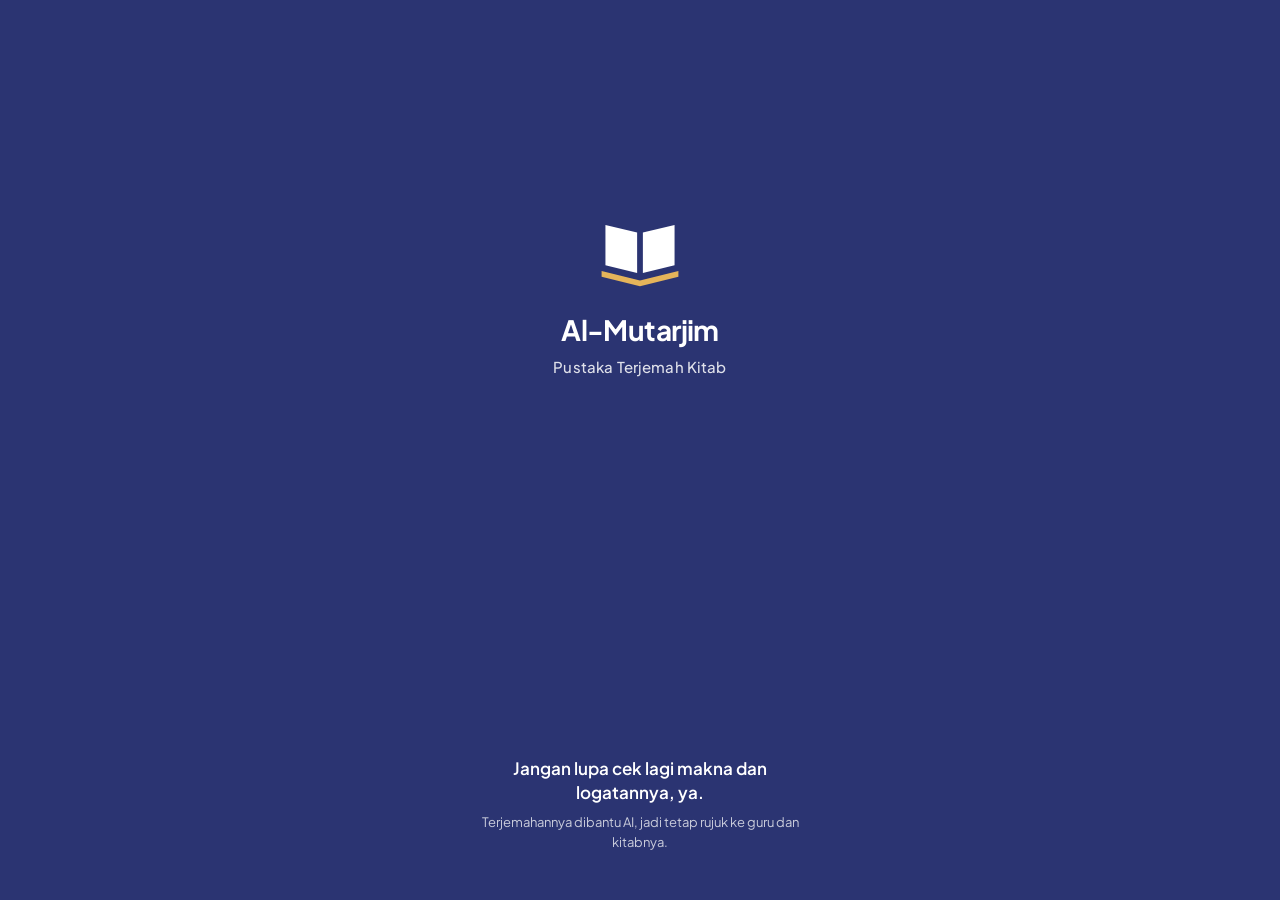
<file: mobile_web/index.html>
<!doctype html>
<html lang="id">
<head>
<meta charset="utf-8">
<meta name="viewport" content="width=device-width, initial-scale=1, viewport-fit=cover, user-scalable=no">
<title>Al-Mutarjim</title>
<script>
  // Tema dipasang sebelum halaman digambar agar tidak berkedip.
  (function () {
    var t = 'system';
    try { t = localStorage.getItem('theme') || 'system'; } catch (e) {}
    var dark = t === 'dark' || (t === 'system' && matchMedia('(prefers-color-scheme: dark)').matches);
    document.documentElement.dataset.theme = dark ? 'dark' : 'light';
  })();
</script>
<link rel="stylesheet" href="app.css">
</head>
<body>

<svg width="0" height="0" style="position:absolute" aria-hidden="true">
  <defs>
    <symbol id="i-mark" viewBox="0 0 100 100">
      <path fill="currentColor" d="M14 28 47 36V78L14 70Z"/>
      <path fill="currentColor" d="M86 28 53 36V78L86 70Z"/>
      <path fill="#E5B45A" d="M10 76 50 86 90 76V82L50 92 10 82Z"/>
    </symbol>
    <symbol id="i-translate" viewBox="0 0 24 24"><path d="m5 8 6 6M4 14l6-6 2-3M2 5h12M7 2h1M22 22l-5-10-5 10M14 18h6"/></symbol>
    <symbol id="i-search" viewBox="0 0 24 24"><circle cx="11" cy="11" r="8"/><path d="m21 21-4.3-4.3"/></symbol>
    <symbol id="i-book" viewBox="0 0 24 24"><path d="M12 7v14M3 18a1 1 0 0 1-1-1V4a1 1 0 0 1 1-1h5a4 4 0 0 1 4 4 4 4 0 0 1 4-4h5a1 1 0 0 1 1 1v13a1 1 0 0 1-1 1h-6a3 3 0 0 0-3 3 3 3 0 0 0-3-3z"/></symbol>
    <symbol id="i-settings" viewBox="0 0 24 24"><path d="M21 4h-7M10 4H3M21 12h-9M8 12H3M21 20h-5M12 20H3M14 2v4M8 10v4M16 18v4"/></symbol>
    <symbol id="i-chevron" viewBox="0 0 24 24"><path d="m9 18 6-6-6-6"/></symbol>
    <symbol id="i-left" viewBox="0 0 24 24"><path d="m15 18-6-6 6-6"/></symbol>
    <symbol id="i-x" viewBox="0 0 24 24"><path d="M18 6 6 18M6 6l12 12"/></symbol>
    <symbol id="i-copy" viewBox="0 0 24 24"><rect x="8" y="8" width="14" height="14" rx="2"/><path d="M4 16c-1.1 0-2-.9-2-2V4c0-1.1.9-2 2-2h10c1.1 0 2 .9 2 2"/></symbol>
    <symbol id="i-info" viewBox="0 0 24 24"><circle cx="12" cy="12" r="10"/><path d="M12 16v-4M12 8h.01"/></symbol>
    <symbol id="i-user" viewBox="0 0 24 24"><path d="M19 21v-2a4 4 0 0 0-4-4H9a4 4 0 0 0-4 4v2"/><circle cx="12" cy="7" r="4"/></symbol>
    <symbol id="i-key" viewBox="0 0 24 24"><path d="m15.5 7.5 2.3 2.3a1 1 0 0 0 1.4 0l2.1-2.1a1 1 0 0 0 0-1.4L19 4M21 2l-9.6 9.6"/><circle cx="7.5" cy="15.5" r="5.5"/></symbol>
    <symbol id="i-spark" viewBox="0 0 24 24"><path d="m12 3 1.9 5.8L20 11l-6.1 2.2L12 19l-1.9-5.8L4 11l6.1-2.2z"/></symbol>
    <symbol id="i-chev-down" viewBox="0 0 24 24"><path d="m6 9 6 6 6-6"/></symbol>
  </defs>
</svg>

<!-- ========== SPLASH ========== -->
<div id="splash" role="status">
  <div class="splash-top">
    <svg class="splash-mark"><use href="#i-mark"/></svg>
    <h1>Al-Mutarjim</h1>
    <p class="splash-sub">Pustaka Terjemah Kitab</p>
  </div>
  <div class="splash-note">
    <b>Jangan lupa cek lagi makna dan logatannya, ya.</b>
    <span>Terjemahannya dibantu AI, jadi tetap rujuk ke guru dan kitabnya.</span>
  </div>
</div>

<!-- ========== PILIH KITAB ========== -->
<div id="book-picker">
  <div class="picker-head">
    <svg class="mark"><use href="#i-mark"/></svg>
    <h1>Mau menelaah kitab apa?</h1>
    <p>Pilih satu kitab. Nanti bisa diganti di Setelan.</p>
  </div>
  <div id="book-cards"></div>
</div>

<header class="topbar">
  <svg class="mark"><use href="#i-mark"/></svg>
  <div class="top-text">
    <b id="top-title">Al-Mutarjim</b>
    <small id="top-sub">Ihya' 'Ulum al-Din</small>
  </div>
</header>

<main id="views">

  <!-- ========== TERJEMAH (HOME) ========== -->
  <section id="view-translate" class="view active">
    <div class="card composer">
      <div class="composer-box">
        <textarea id="arabic-input" dir="rtl" rows="4" placeholder="Tempel atau ketik teks Arab di sini"></textarea>
        <button class="icon-btn clear" id="btn-clear" aria-label="Bersihkan teks"><svg class="i"><use href="#i-x"/></svg></button>
      </div>
      <div id="char-count" class="count" hidden></div>
      <div id="parts" class="parts" hidden></div>
      <label class="toggle-row">
        <span>Muat analisis otomatis <small>i'rab dan makna miring, lebih lama</small></span>
        <input type="checkbox" role="switch" id="auto-analysis">
      </label>
      <button class="btn primary block" id="btn-process">
        <svg class="i"><use href="#i-spark"/></svg>
        <span id="btn-process-text">Beri Syakal &amp; Terjemahkan</span>
      </button>
    </div>

    <div id="home-intro">
      <div id="presets-box">
        <h2 class="section-label">Coba contoh</h2>
        <div class="chips" id="preset-chips"></div>
      </div>
    </div>

    <div id="result-skeleton" hidden aria-label="Sedang memproses">
      <div class="card"><div class="sk w80"></div><div class="sk w100"></div><div class="sk w60"></div></div>
      <div class="card"><div class="sk w40"></div><div class="sk w100"></div><div class="sk w80"></div></div>
    </div>

    <div id="result" hidden>
      <div class="card">
        <div class="card-head">
          <h3>Teks berharakat</h3>
          <div class="row">
            <button class="icon-btn txt" data-font="-2" aria-label="Perkecil huruf">A−</button>
            <button class="icon-btn txt" data-font="2" aria-label="Perbesar huruf">A+</button>
            <button class="icon-btn" data-copy="tashkil" aria-label="Salin teks"><svg class="i"><use href="#i-copy"/></svg></button>
          </div>
        </div>
        <div id="tashkil" class="arabic big" dir="rtl"></div>
      </div>

      <div class="card">
        <div class="card-head">
          <h3>Terjemahan</h3>
          <button class="icon-btn" id="btn-copy-trans" aria-label="Salin terjemahan"><svg class="i"><use href="#i-copy"/></svg></button>
        </div>
        <div class="seg even" id="trans-tabs">
          <button data-tab="indo" class="on">Indonesia</button>
          <button data-tab="lemes">Lemes</button>
          <button data-tab="logat">Logat</button>
          <button data-tab="klasik">Miring</button>
        </div>

        <div id="pane-indo" class="pane"><p id="t-indo" class="prose"></p></div>
        <div id="pane-lemes" class="pane" hidden><p id="t-lemes" class="prose"></p></div>
        <div id="pane-logat" class="pane" hidden>
          <div class="seg compact" id="logat-script">
            <button data-s="latin" class="on">Latin</button>
            <button data-s="pegon">Pegon</button>
            <button data-s="dual">Keduanya</button>
          </div>
          <p id="t-logat-pegon" class="arabic pegon" dir="rtl" hidden></p>
          <p id="t-logat" class="prose"></p>
        </div>
        <div id="pane-klasik" class="pane" hidden>
          <div class="klasik-tools">
            <div class="seg compact" id="klasik-angle">
              <button data-a="0">Rata</button><button data-a="25" class="on">Miring</button><button data-a="40">Curam</button>
            </div>
            <div class="seg compact" id="klasik-script">
              <button data-s="latin" class="on">Latin</button><button data-s="pegon">Pegon</button>
            </div>
          </div>
          <label class="toggle-row slim">
            <span>Simbol tarkib</span>
            <input type="checkbox" role="switch" id="klasik-sym" checked>
          </label>
          <div class="klasik-page"><div id="klasik-flow" dir="rtl"></div></div>
        </div>
      </div>

      <div class="card">
        <div class="card-head">
          <h3>I'rab &amp; tarkib <small id="tarkib-count"></small></h3>
        </div>
        <input type="search" id="tarkib-filter" class="input" placeholder="Saring kata atau kedudukan">
        <div id="tarkib-list" class="tarkib"></div>
      </div>
    </div>
  </section>

  <!-- ========== CARI ========== -->
  <section id="view-search" class="view">
    <form id="search-form" class="search-bar">
      <svg class="i"><use href="#i-search"/></svg>
      <input type="search" id="search-q" dir="auto" placeholder="Cari kata di kitab ini" enterkeyhint="search" aria-label="Kata yang dicari">
      <button class="btn primary small" type="submit">Cari</button>
    </form>
    <div class="seg even" id="search-vol"></div>
    <div id="search-results"></div>
  </section>

  <!-- ========== BACA ========== -->
  <section id="view-read" class="view">
    <div class="read-controls">
      <select id="sel-vol" class="input" aria-label="Pilih jilid"></select>
      <select id="sel-kitab" class="input" aria-label="Pilih kitab"></select>
      <select id="sel-bab" class="input" aria-label="Pilih bab" hidden></select>
    </div>
    <div class="card reader-card">
      <div id="reader-meta" class="reader-meta"></div>
      <p id="reader-bab" class="reader-bab" dir="rtl" hidden></p>
      <div id="reader-box" class="reader"></div>
      <p id="reader-source" class="hint center" hidden>Teks hadis ini kosong di sumber utama, jadi dilengkapi dari sumber pembanding.</p>
      <p id="reader-hint" class="hint center">Ketuk paragraf untuk menerjemahkannya.</p>
    </div>
    <div class="pager">
      <button class="icon-btn solid" id="pg-prev" aria-label="Halaman sebelumnya"><svg class="i"><use href="#i-left"/></svg></button>
      <div class="pager-mid">
        <input type="number" inputmode="numeric" id="pg-input" class="input" aria-label="Nomor halaman">
        <span id="pg-total"></span>
      </div>
      <button class="icon-btn solid" id="pg-next" aria-label="Halaman berikutnya"><svg class="i"><use href="#i-chevron"/></svg></button>
    </div>
  </section>

  <!-- ========== SETELAN ========== -->
  <section id="view-settings" class="view">
    <h2 class="section-label">Kitab</h2>
    <div class="card list">
      <button class="list-row" id="btn-change-book"><svg class="i"><use href="#i-book"/></svg><span>Ganti kitab</span><small id="current-book"></small><svg class="i end"><use href="#i-chevron"/></svg></button>
    </div>

    <h2 class="section-label">Tampilan</h2>
    <div class="card">
      <div class="seg even" id="set-theme">
        <button data-t="light">Terang</button><button data-t="dark">Gelap</button><button data-t="system">Sistem</button>
      </div>
    </div>

    <h2 class="section-label">Terjemahan</h2>
    <div class="card">
      <label class="toggle-row flush">
        <span>Langsung terjemahkan saat paragraf diketuk</span>
        <input type="checkbox" role="switch" id="set-auto">
      </label>
    </div>

    <h2 class="section-label">Lainnya</h2>
    <div class="card list">
      <button class="list-row" data-sheet="about"><svg class="i"><use href="#i-info"/></svg><span>Tentang aplikasi</span><svg class="i end"><use href="#i-chevron"/></svg></button>
      <button class="list-row" data-sheet="developer"><svg class="i"><use href="#i-user"/></svg><span>Developer</span><svg class="i end"><use href="#i-chevron"/></svg></button>
      <button class="list-row" data-sheet="advanced"><svg class="i"><use href="#i-key"/></svg><span>Koneksi &amp; API key</span><svg class="i end"><use href="#i-chevron"/></svg></button>
    </div>
  </section>

</main>

<nav class="tabbar">
  <button data-view="translate" class="on"><span class="ico"><svg class="i"><use href="#i-translate"/></svg></span><span>Terjemah</span></button>
  <button data-view="search"><span class="ico"><svg class="i"><use href="#i-search"/></svg></span><span>Cari</span></button>
  <button data-view="read"><span class="ico"><svg class="i"><use href="#i-book"/></svg></span><span>Baca</span></button>
  <button data-view="settings"><span class="ico"><svg class="i"><use href="#i-settings"/></svg></span><span>Setelan</span></button>
</nav>

<!-- ========== SHEET ========== -->
<div id="scrim" hidden></div>

<div class="sheet" id="sheet-about" role="dialog" aria-label="Tentang aplikasi" hidden>
  <div class="sheet-head"><h3>Tentang aplikasi</h3><button class="icon-btn" data-close aria-label="Tutup"><svg class="i"><use href="#i-x"/></svg></button></div>
  <p>Al-Mutarjim membantu menelaah kitab <i>Ihya' 'Ulum al-Din</i> karya Imam Al-Ghazali dan <i>Shahih al-Bukhari</i>: memberi harakat, menerjemahkan, dan menguraikan i'rab tiap kata.</p>
  <ul class="plain">
    <li>Terjemahan Indonesia, Sunda lemes, dan logat pesantren</li>
    <li>Makna miring gaya kitab kuning, Latin atau Pegon</li>
    <li>Ihya: 4 jilid, 40 kitab, 1.706 halaman</li>
    <li>Bukhari: 97 kitab, dibaca dan dicari per hadis</li>
  </ul>
  <p class="hint">Teks kitab bersumber dari Al-Maktabah Asy-Syamilah. Terjemahan dibuat dengan bantuan AI, jadi mohon tetap dicek ulang.</p>
  <p class="hint">Versi 1.3 · tampilan 2</p>
</div>

<div class="sheet" id="sheet-developer" role="dialog" aria-label="Developer" hidden>
  <div class="sheet-head"><h3>Developer</h3><button class="icon-btn" data-close aria-label="Tutup"><svg class="i"><use href="#i-x"/></svg></button></div>
  <div class="dev">
    <span class="avatar">A</span>
    <div><b>Alwi Sihabudin</b><small>Pengembang Al-Mutarjim</small></div>
  </div>
  <a class="btn block" href="https://github.com/alwisyhb" target="_blank" rel="noopener">Lihat di GitHub</a>
</div>

<div class="sheet" id="sheet-advanced" role="dialog" aria-label="Koneksi dan API key" hidden>
  <div class="sheet-head"><h3>Koneksi &amp; API key</h3><button class="icon-btn" data-close aria-label="Tutup"><svg class="i"><use href="#i-x"/></svg></button></div>
  <label class="field">Gemini API key <small>opsional</small>
    <input type="password" id="set-key" class="input" placeholder="Isi jika kuota bawaan habis" autocapitalize="off" autocomplete="off">
  </label>
  <div class="row gap">
    <button class="btn grow" id="btn-test-key">Tes</button>
    <button class="btn primary grow" id="btn-save-key">Simpan</button>
  </div>
  <p id="key-status" class="hint"></p>
  <label class="field">Alamat server
    <input type="url" id="set-server" class="input" autocapitalize="off" autocomplete="off">
  </label>
  <button class="btn block" id="btn-save-server">Simpan &amp; tes koneksi</button>
  <p id="server-status" class="hint"></p>
</div>

<div id="toast" class="toast" role="status" hidden></div>

<script src="pegon.js"></script>
<script src="app.js"></script>
</body>
</html>
</file>
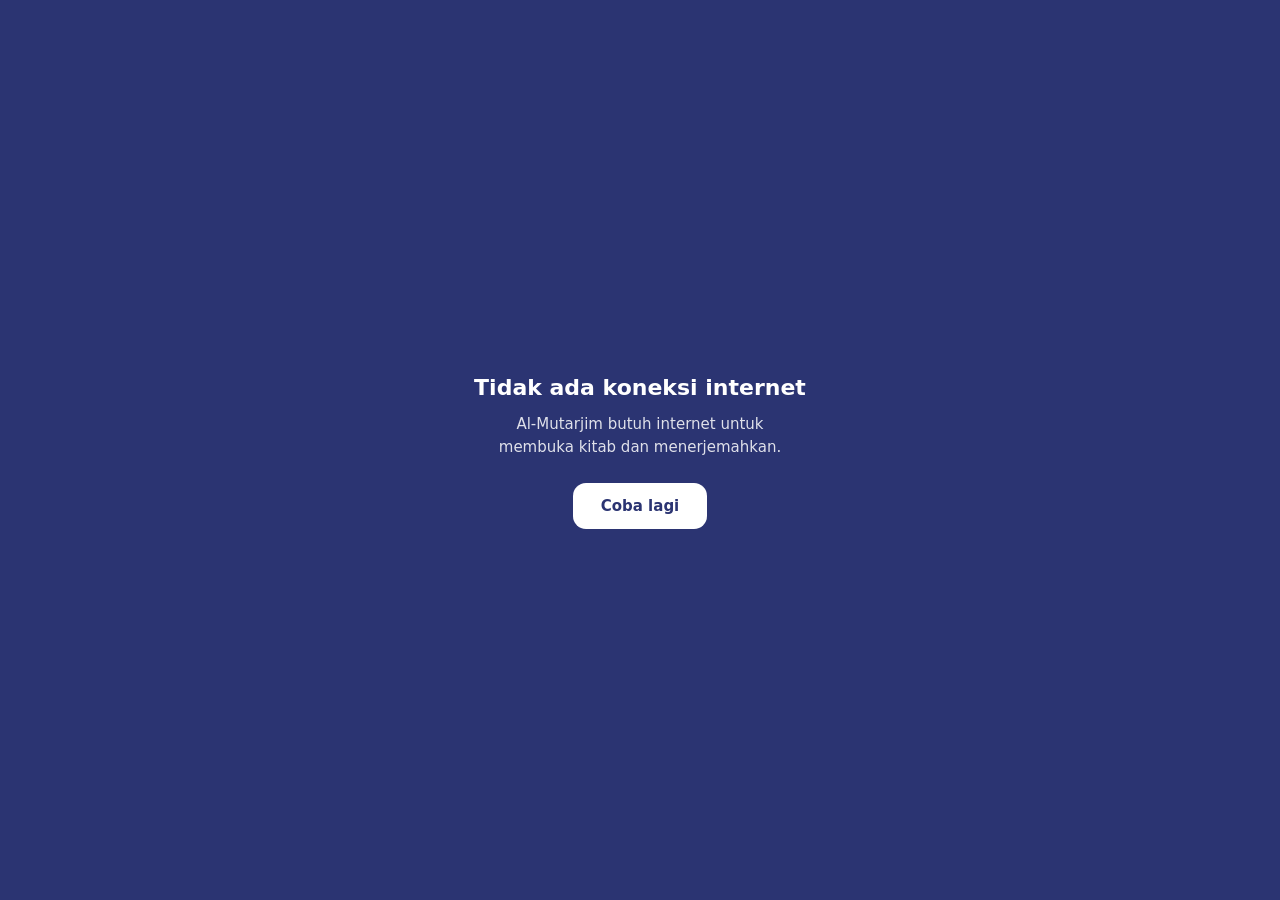
<file: mobile_web/offline.html>
<!doctype html>
<html lang="id">
<head>
<meta charset="utf-8">
<meta name="viewport" content="width=device-width, initial-scale=1, viewport-fit=cover">
<title>Al-Mutarjim</title>
<style>
  html, body { height: 100%; margin: 0; background: #2B3472; color: #fff; font: 15px/1.55 system-ui, -apple-system, "Segoe UI", Roboto, sans-serif; }
  main { min-height: 100%; display: flex; flex-direction: column; align-items: center; justify-content: center; padding: 32px; box-sizing: border-box; text-align: center; }
  h1 { margin: 0 0 8px; font-size: 22px; font-weight: 700; }
  p { margin: 0 0 24px; max-width: 300px; opacity: .85; }
  button { min-height: 46px; padding: 0 28px; border: 0; border-radius: 13px; background: #fff; color: #2B3472; font: inherit; font-weight: 700; }
</style>
</head>
<body>
<main>
  <h1>Tidak ada koneksi internet</h1>
  <p>Al-Mutarjim butuh internet untuk membuka kitab dan menerjemahkan.</p>
  <button onclick="location.replace('https://ai-murtajim-ihya-ulumuddin.vercel.app/app/')">Coba lagi</button>
</main>
</body>
</html>
</file>
<file: mobile_web/app.css>
@font-face{font-family:Amiri;font-weight:400;font-style:normal;font-display:swap;src:url(fonts/amiri-arabic-400-normal.woff2) format("woff2")}
@font-face{font-family:Amiri;font-weight:700;font-style:normal;font-display:swap;src:url(fonts/amiri-arabic-700-normal.woff2) format("woff2")}
@font-face{font-family:Jakarta;font-weight:200 800;font-style:normal;font-display:swap;src:url(fonts/plus-jakarta-sans-latin-wght-normal.woff2) format("woff2")}

:root{
  --bg:#F6F5F1;--surface:#FFFFFF;--surface-2:#F0EEE9;--line:#E5E2DB;
  --ink:#1D1E23;--ink-2:#565963;--ink-3:#868993;
  --accent:#34408F;--accent-soft:#E8EAF7;--on-accent:#FFFFFF;
  --gold:#8A6212;--gold-soft:#FBEFD3;--danger:#B3261E;--ok:#1F6B4F;
  --shadow:0 1px 2px rgba(29,30,35,.04),0 6px 20px rgba(29,30,35,.05);
  --sat:var(--safe-area-inset-top,env(safe-area-inset-top,0px));
  --sab:var(--safe-area-inset-bottom,env(safe-area-inset-bottom,0px));
  --top:calc(var(--sat) + 60px);--bot:calc(var(--sab) + 66px);
  --arabic:Amiri,"Scheherazade New","Traditional Arabic",serif;
  color-scheme:light;
}
:root[data-theme=dark]{
  --bg:#121317;--surface:#1B1C22;--surface-2:#26272E;--line:#30313A;
  --ink:#ECECEF;--ink-2:#ADAFB9;--ink-3:#7E818C;
  --accent:#A6B0F7;--accent-soft:#2A2E4D;--on-accent:#14151C;
  --gold:#E9C678;--gold-soft:#3A3120;--danger:#F2B8B5;--ok:#8FD6B5;
  --shadow:none;
  color-scheme:dark;
}

*{box-sizing:border-box;-webkit-tap-highlight-color:transparent}
[hidden]{display:none!important}
html,body{margin:0;height:100%;background:var(--bg);color:var(--ink);
  font:15px/1.55 Jakarta,system-ui,-apple-system,"Segoe UI",Roboto,sans-serif;overscroll-behavior:none}
button,input,select,textarea{font:inherit;color:inherit}
button{cursor:pointer}
h1,h2,h3,p{margin:0}
.i{width:20px;height:20px;fill:none;stroke:currentColor;stroke-width:1.9;stroke-linecap:round;stroke-linejoin:round;flex:none}
:focus-visible{outline:2px solid var(--accent);outline-offset:2px}

/* ---------- splash ---------- */
#splash{position:fixed;inset:0;z-index:100;display:flex;flex-direction:column;justify-content:space-between;align-items:center;
  padding:calc(var(--sat) + 22vh) 32px calc(var(--sab) + 48px);background:#2B3472;color:#fff;text-align:center;transition:opacity .35s ease}
#splash.out{opacity:0;pointer-events:none}
.splash-top{display:flex;flex-direction:column;align-items:center;animation:rise .6s ease both}
.splash-mark{width:96px;height:96px;color:#fff}
#splash h1{margin-top:14px;font-size:28px;font-weight:700;letter-spacing:-.02em}
.splash-sub{margin-top:4px;font-size:15px;font-weight:500;letter-spacing:.01em;opacity:.85}
.splash-note{max-width:320px;animation:rise .6s .25s ease both}
.splash-note b{display:block;font-size:17px;font-weight:600;line-height:1.45}
.splash-note span{display:block;margin-top:8px;font-size:13px;line-height:1.5;opacity:.75}

/* ---------- pilih kitab ---------- */
#book-picker{position:fixed;inset:0;z-index:20;display:flex;flex-direction:column;justify-content:center;overflow-y:auto;
  padding:calc(var(--sat) + 24px) 20px calc(var(--sab) + 24px);background:var(--bg);animation:rise .22s ease both}
.picker-head{display:flex;flex-direction:column;align-items:center;text-align:center;margin-bottom:24px}
.picker-head .mark{width:52px;height:52px;padding:8px;border-radius:15px;margin-bottom:14px}
.picker-head h1{font-size:22px;font-weight:700;letter-spacing:-.02em}
.picker-head p{margin-top:6px;color:var(--ink-3);font-size:14px}
#book-cards{display:grid;gap:12px;width:100%;max-width:520px;margin:0 auto}
.book-card{display:block;width:100%;padding:18px;border:1px solid var(--line);border-radius:20px;background:var(--surface);box-shadow:var(--shadow);text-align:left}
.book-card:active{background:var(--accent-soft);border-color:var(--accent)}
.book-card .ar{display:block;font:700 28px/1.5 var(--arabic);text-align:right;color:var(--ink)}
.book-card .lat{display:block;margin-top:4px;font-size:16px;font-weight:700}
.book-card .info{display:block;margin-top:2px;color:var(--ink-2);font-size:13px}
.book-card .last{display:inline-block;margin-top:10px;padding:2px 10px;border-radius:999px;background:var(--accent-soft);color:var(--accent);font-size:12px;font-weight:600}

/* ---------- kerangka ---------- */
.topbar{position:fixed;inset:0 0 auto 0;z-index:10;height:var(--top);padding:var(--sat) 16px 0;
  display:flex;align-items:center;gap:10px;background:var(--bg)}
.mark{width:34px;height:34px;padding:5px;border-radius:10px;background:var(--accent);color:var(--on-accent);flex:none}
.top-text b{display:block;font-size:18px;font-weight:700;letter-spacing:-.015em;line-height:1.2}
.top-text small{display:block;color:var(--ink-3);font-size:12px;line-height:1.2}

#views{position:fixed;top:var(--top);bottom:var(--bot);left:0;right:0;overflow-y:auto;-webkit-overflow-scrolling:touch}
.view{display:none;padding:6px 16px 28px;max-width:720px;margin:0 auto}
.view.active{display:block;animation:rise .22s ease both}
@keyframes rise{from{opacity:0;transform:translateY(6px)}to{opacity:1;transform:none}}

.tabbar{position:fixed;inset:auto 0 0 0;z-index:10;height:var(--bot);padding:6px 8px var(--sab);
  display:grid;grid-template-columns:repeat(4,1fr);background:var(--bg);border-top:1px solid var(--line)}
.tabbar button{border:0;background:none;display:flex;flex-direction:column;align-items:center;gap:2px;color:var(--ink-3);font-size:11.5px;font-weight:600}
.tabbar .ico{display:grid;place-items:center;width:56px;height:30px;border-radius:15px;transition:background .18s}
.tabbar button.on{color:var(--accent)}
.tabbar button.on .ico{background:var(--accent-soft)}

.kb-open .tabbar{display:none}
.kb-open #views{bottom:0}
.kb-open .toast{bottom:12px}

/* ---------- komponen dasar ---------- */
.card{background:var(--surface);border:1px solid var(--line);border-radius:18px;padding:14px;margin-bottom:12px;box-shadow:var(--shadow)}
.card-head{display:flex;align-items:center;justify-content:space-between;gap:8px;margin-bottom:8px;min-height:40px}
.card h3{font-size:15px;font-weight:700;letter-spacing:-.01em}
.card-head small{margin-inline-start:4px;color:var(--ink-3);font-size:12px;font-weight:500}
.section-label{margin:18px 2px 8px;font-size:12.5px;font-weight:700;color:var(--ink-3)}
.view>.section-label:first-child{margin-top:4px}

.row{display:flex;align-items:center}.row.gap{gap:8px}.grow{flex:1;min-width:0}
.hint{margin:8px 0 0;color:var(--ink-3);font-size:12.5px}
.hint.center{text-align:center}

.input{width:100%;min-height:46px;padding:10px 12px;border:1px solid var(--line);border-radius:12px;background:var(--surface-2)}
.input::placeholder,textarea::placeholder{color:var(--ink-3)}
.input:focus,textarea:focus{outline:2px solid var(--accent);outline-offset:-1px}

.btn{display:inline-flex;align-items:center;justify-content:center;gap:8px;min-height:46px;padding:0 16px;border:1px solid var(--line);
  border-radius:13px;background:var(--surface);font-weight:600;text-decoration:none;color:var(--ink)}
.btn:active{transform:scale(.98)}
.btn.primary{background:var(--accent);border-color:var(--accent);color:var(--on-accent)}
.btn[disabled]{opacity:.55}
.btn.block{width:100%;margin-top:10px}
.btn.small{min-height:38px;padding:0 14px;font-size:13.5px;border-radius:11px}

.icon-btn{display:grid;place-items:center;width:40px;height:40px;border:0;border-radius:11px;background:none;color:var(--ink-2)}
.icon-btn:active{background:var(--surface-2)}
.icon-btn.txt{font-size:14px;font-weight:700}
.icon-btn.solid{width:46px;height:46px;background:var(--surface);border:1px solid var(--line);flex:none}
.icon-btn[disabled]{opacity:.35}

.chips{display:flex;flex-wrap:wrap;gap:8px}
.chips button{min-height:40px;padding:0 14px;border-radius:12px;border:1px solid var(--line);background:var(--surface);color:var(--ink);font:400 18px/1 var(--arabic)}
.chips button:active{background:var(--accent-soft)}

input[role=switch]{appearance:none;-webkit-appearance:none;position:relative;flex:none;width:46px;height:28px;margin:0;border-radius:14px;background:var(--line);transition:background .18s}
input[role=switch]::after{content:"";position:absolute;top:3px;left:3px;width:22px;height:22px;border-radius:50%;background:#fff;box-shadow:0 1px 3px rgba(0,0,0,.25);transition:transform .18s}
input[role=switch]:checked{background:var(--accent)}
input[role=switch]:checked::after{transform:translateX(18px)}
:root[data-theme=dark] input[role=switch]:checked::after{background:var(--on-accent)}
.toggle-row{display:flex;align-items:center;justify-content:space-between;gap:12px;min-height:48px;font-weight:600;font-size:14px}
.toggle-row small{display:block;color:var(--ink-3);font-size:12px;font-weight:500}
.toggle-row.slim{min-height:44px;font-size:13px;color:var(--ink-2)}
.toggle-row.flush{min-height:40px}

.seg{display:flex;gap:2px;padding:3px;background:var(--surface-2);border-radius:12px}
.seg button{flex:1 1 auto;min-height:38px;padding:0 10px;border:0;border-radius:9px;background:none;color:var(--ink-2);font-size:13px;font-weight:600;white-space:nowrap}
.seg button.on{background:var(--surface);color:var(--accent);box-shadow:0 1px 3px rgba(0,0,0,.1)}
:root[data-theme=dark] .seg button.on{background:var(--accent-soft)}
.seg.even button{flex:1 1 0;min-width:0;padding:0 4px}
.seg.compact{display:inline-flex}
.seg.compact button{min-height:34px;font-size:12.5px;padding:0 11px}

/* ---------- home ---------- */
.composer-box{position:relative}
textarea{display:block;width:100%;padding:12px 12px 12px 44px;border:1px solid var(--line);border-radius:13px;background:var(--surface-2);
  font:24px/1.95 var(--arabic);resize:none}
textarea::placeholder{font:14px/1.6 Jakarta,system-ui,sans-serif}
.composer-box .clear{position:absolute;left:3px;top:3px}
.composer .toggle-row{margin-top:4px}
.composer .btn.block{margin-top:6px}

.count{margin:6px 2px 0;color:var(--ink-3);font-size:12.5px}
.count.warn{color:var(--gold);font-weight:600}
.parts{display:flex;flex-wrap:wrap;gap:6px;margin-top:8px}
.parts button{min-height:38px;padding:0 12px;border:1px solid var(--line);border-radius:11px;background:var(--surface-2);color:var(--ink);font-size:13px;font-weight:600}
.parts button.on{background:var(--accent-soft);border-color:var(--accent);color:var(--accent)}
.cta{padding:22px 8px;text-align:center;color:var(--ink-2);font-size:14px}
.cta .btn{margin-top:12px}
.cta.err p{color:var(--danger)}

.sk{height:14px;margin:10px 0;border-radius:7px;background:linear-gradient(90deg,var(--surface-2) 25%,var(--line) 50%,var(--surface-2) 75%);background-size:200% 100%;animation:sk 1.3s linear infinite}
.sk.w100{width:100%}.sk.w80{width:80%}.sk.w60{width:60%}.sk.w40{width:40%}
@keyframes sk{to{background-position:-200% 0}}

.arabic{font-family:var(--arabic)}
.arabic.big{font-size:26px;line-height:2.15;color:var(--ink);word-spacing:.1em;text-align:right;user-select:text;-webkit-user-select:text}
.pane{padding-top:12px}
.prose{font-size:16px;line-height:1.85;color:var(--ink);user-select:text;-webkit-user-select:text}
.pegon{margin-bottom:8px;font-size:24px;line-height:2.3;font-weight:700;text-align:right;color:var(--ink)}
#logat-script{margin-bottom:10px}

/* ---------- makna miring ---------- */
.klasik-tools{display:flex;flex-wrap:wrap;gap:8px}
.klasik-page{padding:18px 6px 6px;overflow-x:auto;border-top:1px solid var(--line)}
/* Ruang di sisi kanan: baris makna yang dimiringkan bergeser keluar dari kolomnya. */
#klasik-flow{display:flex;flex-wrap:wrap;gap:26px 22px;padding-inline-start:30px}
.kw{display:inline-flex;flex-direction:column;align-items:center;min-width:3rem}
.kw .ar{font:700 26px/1.45 var(--arabic);color:var(--ink)}
.kw .gl{display:flex;flex-direction:column;align-items:flex-end;margin-top:2px;transform-origin:top right;color:var(--ink-2);font-size:13px;font-weight:500;line-height:1.3;white-space:nowrap}
.kw .gl.flat{align-items:center;text-align:center}
.kw .gl.peg{align-items:flex-start;font:700 16px/1.55 var(--arabic)}
.sym{display:inline-block;margin-inline-end:4px;padding:0 5px;border-radius:5px;background:var(--gold-soft);color:var(--gold);font:700 12.5px/1.5 var(--arabic)}

/* ---------- i'rab ---------- */
.tarkib{margin-top:10px;border-top:1px solid var(--line)}
.tk{border-bottom:1px solid var(--line)}
.tk:last-child{border-bottom:0}
.tk summary{display:flex;align-items:center;gap:10px;min-height:54px;list-style:none;cursor:pointer}
.tk summary::-webkit-details-marker{display:none}
.tk-word{flex:1;font:700 23px/1.5 var(--arabic);color:var(--ink);text-align:right;order:2}
.tk-pos{order:1;display:flex;align-items:center;gap:4px;font-size:12.5px;font-weight:600;color:var(--accent)}
.tk .i{order:0;width:16px;height:16px;color:var(--ink-3);transition:transform .18s}
.tk[open] .i{transform:rotate(180deg)}
.tk dl{margin:0 0 12px;display:grid;grid-template-columns:62px 1fr;gap:6px 10px;font-size:13.5px}
.tk dt{color:var(--ink-3);font-size:12px;font-weight:600;padding-top:1px}
.tk dd{margin:0;color:var(--ink)}
.tk .note{grid-column:1/-1;color:var(--ink-2);font-size:13px}

/* ---------- cari ---------- */
.search-bar{display:flex;align-items:center;gap:8px;padding:5px 5px 5px 13px;margin-bottom:10px;border:1px solid var(--line);border-radius:15px;background:var(--surface);box-shadow:var(--shadow)}
.search-bar>.i{color:var(--ink-3)}
.search-bar input{flex:1;min-width:0;height:38px;border:0;background:none;outline:0}
.search-bar:focus-within{border-color:var(--accent)}
#search-results{margin-top:12px}
.res{padding:12px 14px;border:1px solid var(--line);border-radius:15px;background:var(--surface);margin-bottom:8px;box-shadow:var(--shadow)}
.res:active{background:var(--surface-2)}
.res-head{display:flex;justify-content:space-between;gap:10px;font-size:12px;font-weight:600;color:var(--ink-3);margin-bottom:4px}
.res-head b{color:var(--accent);font-weight:700;white-space:nowrap}
.res-head span{font-family:var(--arabic);font-size:14px;line-height:1.3;text-align:right}
.res-ex{font:19px/1.9 var(--arabic);direction:rtl;text-align:right;color:var(--ink);display:-webkit-box;-webkit-line-clamp:4;-webkit-box-orient:vertical;overflow:hidden}
.res-ex mark{background:var(--gold-soft);color:var(--gold);border-radius:3px;padding:0 2px}
.empty{padding:44px 16px;text-align:center;color:var(--ink-3);font-size:14px}
.empty .chips{justify-content:center;margin-top:14px}

/* ---------- baca ---------- */
.read-controls{display:grid;grid-template-columns:96px 1fr;gap:8px;margin-bottom:12px}
.read-controls.hadith{grid-template-columns:1fr}
.read-controls .input{background:var(--surface);min-width:0}
#sel-kitab,#sel-bab{font-family:var(--arabic);font-size:16px;direction:rtl}
.reader-bab{margin:2px 0 8px;padding-bottom:8px;border-bottom:1px solid var(--line);font:700 18px/1.8 var(--arabic);text-align:right;color:var(--ink-2)}
.reader-meta{display:flex;flex-wrap:wrap;justify-content:space-between;gap:6px;margin-bottom:6px;font-size:12px;font-weight:600;color:var(--ink-3)}
.reader-meta span:first-child{color:var(--accent);font-weight:700}
.reader-meta span:not(:first-child){font-family:var(--arabic);font-size:15px;line-height:1.3}
.reader p{margin:0 -4px 2px;padding:6px 8px;border-radius:12px;font:23px/2.1 var(--arabic);direction:rtl;text-align:right;word-spacing:.08em;color:var(--ink)}
.reader p:active,.reader p.sel{background:var(--accent-soft)}
.reader .state{font:14px Jakarta,system-ui,sans-serif;text-align:center;color:var(--ink-3);padding:48px 0}
.pager{display:flex;align-items:center;justify-content:space-between;gap:10px}
.pager-mid{display:flex;align-items:center;gap:6px;color:var(--ink-3);font-size:14px}
.pager-mid .input{width:76px;text-align:center;background:var(--surface);font-weight:600;color:var(--ink)}

/* ---------- setelan & sheet ---------- */
.card.list{padding:4px 14px}
.list-row{display:flex;align-items:center;gap:12px;width:100%;min-height:54px;border:0;border-bottom:1px solid var(--line);background:none;text-align:left;font-weight:600;font-size:14.5px}
.list-row:last-child{border-bottom:0}
.list-row>.i{color:var(--ink-2)}
.list-row span{flex:1}
.list-row .end{width:18px;height:18px;color:var(--ink-3)}
.list-row small{color:var(--ink-3);font-size:13px;font-weight:500}

#scrim{position:fixed;inset:0;z-index:30;background:rgba(10,11,16,.5);animation:fade .2s ease both}
@keyframes fade{from{opacity:0}}
.sheet{position:fixed;left:0;right:0;bottom:0;z-index:31;max-height:86vh;overflow-y:auto;padding:10px 20px calc(var(--sab) + 24px);
  background:var(--surface);border-radius:22px 22px 0 0;animation:sheet .26s cubic-bezier(.2,.8,.2,1) both}
@keyframes sheet{from{transform:translateY(100%)}}
.sheet-head{display:flex;align-items:center;justify-content:space-between;margin:0 -8px 10px 0}
.sheet h3{font-size:17px;font-weight:700}
.sheet p{color:var(--ink);line-height:1.65;margin-bottom:10px}
.sheet p.hint{color:var(--ink-3);margin:8px 0 0}
.plain{margin:0 0 12px;padding:0;list-style:none;color:var(--ink)}
.plain li{position:relative;padding:5px 0 5px 18px;font-size:14px}
.plain li::before{content:"";position:absolute;left:3px;top:14px;width:6px;height:6px;border-radius:50%;background:var(--accent)}
.field{display:block;margin-top:14px;font-size:13px;font-weight:600}
.field small{color:var(--ink-3);font-weight:500}
.field .input{margin:6px 0 8px;font-weight:400;font-size:15px}
.dev{display:flex;align-items:center;gap:14px;padding:6px 0 8px}
.dev b{display:block;font-size:16px}.dev small{color:var(--ink-3);font-size:13px}
.avatar{display:grid;place-items:center;width:52px;height:52px;border-radius:50%;background:var(--accent-soft);color:var(--accent);font-size:20px;font-weight:700}

.toast{position:fixed;left:0;right:0;bottom:calc(var(--bot) + 12px);z-index:60;width:fit-content;max-width:calc(100vw - 32px);margin:0 auto;
  padding:10px 16px;border-radius:13px;background:#26272E;color:#fff;font-size:13.5px;font-weight:500;text-align:center;box-shadow:0 8px 24px rgba(0,0,0,.28);animation:rise .18s ease both}
.toast.err{background:#8C1D18}.toast.ok{background:#1F5C47}
:root[data-theme=dark] .toast:not(.err):not(.ok){background:#3A3B44}

@media (prefers-reduced-motion:reduce){*{animation:none!important;transition:none!important}}
</file>
